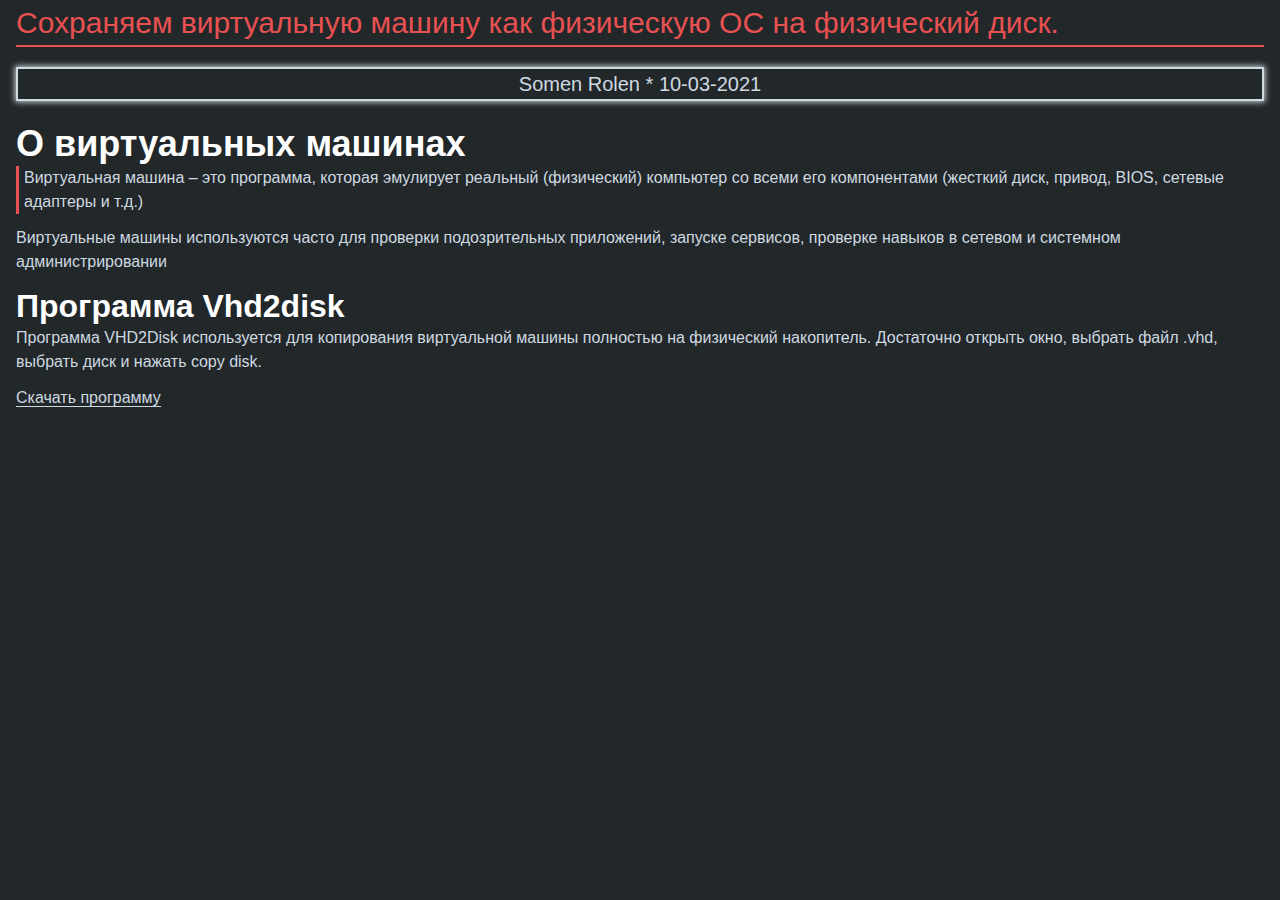
<file: articles/Сохраняем_виртуальную_машину_как_физическую_ОС_на_физический_диск._10-03-2021.html>
<head>
    <meta name="viewport" content="width=device-width">
    <link href="https://raw.githubusercontent.com/Kamakepar2029/gumba/master/css/main.css" rel="stylesheet">
    <link href="https://raw.githubusercontent.com/Kamakepar2029/gumba/master/css/vendor/fluidbox.min.css" rel="stylesheet">
    <meta charset="utf-8">
	<meta http-equiv="X-UA-Compatible" content="IE=edge">
	<meta name="viewport" content="width=device-width, initial-scale=1.0">
<link rel="apple-touch-icon" sizes="180x180" href="/apple-touch-icon.png">
<link rel="icon" type="image/png" sizes="32x32" href="/favicon-32x32.png">
<link rel="icon" type="image/png" sizes="16x16" href="/favicon-16x16.png">
<link rel="manifest" href="/site.webmanifest">
    <style>
    a{
        text-decoration:none !important;
    }
  code{
    
  }
    .allsd{
      width:100%;
    }
    .nones{
      color:white !important;
      width:100%;
      background:transparent;
      border:0px transparent;
    }
    </style>
<style>
.cursive{
  font-style:italic;
}
.naklon{
  font-style:oblique;
}
.bold{
  font-weight:bold;
}
.learn{
  border-left:3px solid;
  padding-left:5px;
}
.lin{
  list-style:none;
}
.rust{
  color:white;
}
/*
  -moz-font-feature-settings: "initial" !important;
   -webkit-font-feature-settings: "initial" !important;
   font-feature-settings: "initial" !important;
}*/
.ab{
border-left:3px solid #e85151;
padding-left:5px;
}
img{
max-height: 690px;
box-shadow: 0px 0px 6px 1px #e85151!important;
}
#logo{
  color: #e85151;
  border-bottom:2px solid #e85151;
  font-size:30px;
}
#subtitle {
    font-size: 20px !important;
    border: 2px solid #ced9e0 !important;
    margin-bottom: 20px !important;
    margin-top: 20px !important;
    text-align: center !important;
    box-shadow: 0px 0px 6px 1px !important;
}
.logo{
  color: #e85151;
  border-bottom:2px solid #e85151;
  font-size:30px;
}
.subtitle {
    font-size: 20px !important;
    border: 2px solid #ced9e0 !important;
    margin-bottom: 20px !important;
    margin-top: 20px !important;
    text-align: center !important;
    box-shadow: 0px 0px 6px 1px !important;
}
</style>
<style>
html, body, div, span, object, iframe,
h1, h2, h3, h4, h5, h6, p, blockquote, pre,
abbr, address, cite, code,
del, dfn, em, img, ins, kbd, q, samp,
small, strong, sub, sup, var,
b, i,
dl, dt, dd, ol, ul, li,
fieldset, form, label, legend,
table, caption, tbody, tfoot, thead, tr, th, td,
article, aside, canvas, details, figcaption, figure,
footer, header, hgroup, menu, nav, section, summary,
time, mark, audio, video {
  margin: 0;
  padding: 0;
  border: 0;
  outline: 0;
  vertical-align: baseline;
  background: transparent;
}

html, body {
  font-size: 100%;
}

article, aside, details, figcaption, figure, footer, header, hgroup, nav, section {
  display: block;
}

audio, canvas, video {
  display: inline-block;
}

audio:not([controls]) {
  display: none;
}

[hidden] {
  display: none;
}

html {
  font-size: 100%;
  -webkit-text-size-adjust: 100%;
  -ms-text-size-adjust: 100%;
}

html, button, input, select, textarea {
  font-family: sans-serif;
}

a:focus {
  outline: thin dotted;
  outline: 5px auto -webkit-focus-ring-color;
  outline-offset: -2px;
}
a:hover, a:active {
  outline: 0;
}

abbr[title] {
  border-bottom: 1px dotted;
}

b, strong {
  font-weight: bold;
}

blockquote {
  margin: 1em 40px;
}

dfn {
  font-style: italic;
}

mark {
  background: #ff0;
  color: #000;
}

pre, code, kbd, samp {
  font-family: monospace, serif;
  _font-family: 'courier new', monospace;
  font-size: 1em;
  display:block;
    background: #22272a;
    color: #ced9e0;
    border: 1px solid #e9e8e8;
    border-radius: 3px;
    word-wrap: break-word;
    padding: 6px 10px;
    line-height: 19px;
    margin-bottom: 1rem;
    font-size: .94rem;
    overflow: auto;
}

pre {
  white-space: pre;
  white-space: pre-wrap;
  word-wrap: break-word;
}

blockquote, q {
  quotes: none;
}
blockquote:before, blockquote:after, q:before, q:after {
  content: '';
  content: none;
}

small {
  font-size: 75%;
}

sub, sup {
  font-size: 75%;
  line-height: 0;
  position: relative;
  vertical-align: baseline;
}

sup {
  top: -0.5em;
}

sub {
  bottom: -0.25em;
}

nav ul, nav ol {
  list-style: none;
  list-style-image: none;
}

img {
  border: 0;
  height: auto;
  max-width: 100%;
  -ms-interpolation-mode: bicubic;
}

svg:not(:root) {
  overflow: hidden;
}

fieldset {
  border: 1px solid #c0c0c0;
  margin: 0 2px;
  padding: 0.35em 0.625em 0.75em;
}

legend {
  border: 0;
  padding: 0;
  white-space: normal;
}

button, input, select, textarea {
  font-size: 100%;
  margin: 0;
  vertical-align: baseline;
}

button, input {
  line-height: normal;
}

button, input[type="button"], input[type="reset"], input[type="submit"] {
  cursor: pointer;
  -webkit-appearance: button;
}

button[disabled], input[disabled] {
  cursor: default;
}

input[type="checkbox"], input[type="radio"] {
  box-sizing: border-box;
  padding: 0;
}

input[type="search"] {
  -webkit-appearance: textfield;
  -moz-box-sizing: content-box;
  -webkit-box-sizing: content-box;
  box-sizing: content-box;
}

input[type="search"]::-webkit-search-decoration, input[type="search"]::-webkit-search-cancel-button {
  -webkit-appearance: none;
}

button::-moz-focus-inner, input::-moz-focus-inner {
  border: 0;
  padding: 0;
}

textarea {
  overflow: auto;
  vertical-align: top;
}

table {
  border-collapse: collapse;
  border-spacing: 0;
}

/* Neat 1.7.0
 * http://neat.bourbon.io
 * Copyright 2012-2014 thoughtbot, inc.
 * MIT License */
html {
  -webkit-box-sizing: border-box;
  -moz-box-sizing: border-box;
  box-sizing: border-box;
}

*, *:before, *:after {
  -webkit-box-sizing: inherit;
  -moz-box-sizing: inherit;
  box-sizing: inherit;
}

body {
  /*-webkit-font-feature-settings: "kern", "liga", "frac", "pnum";
  -moz-font-feature-settings: "kern", "liga", "frac", "pnum";
  -ms-font-feature-settings: "kern", "liga", "frac", "pnum";
  font-feature-settings: "kern", "liga", "frac", "pnum";
  -webkit-font-smoothing: antialiased;
  */
  text-rendering: optimizeLegibility;
  background-color: #22272a;
  color: #ced9e0;
  font-family: "font-family: " Helvetica Neue ",Helvetica,Arial,sans-serif";
  font-size: 1em;
  line-height: 1.5;
}

h1,
h2,
h3,
h4,
h5,
h6 {
  font-family: "font-family: " Helvetica Neue ",Helvetica,Arial,sans-serif";
  line-height: 1.25;
  margin: 0;
  color: #fff;
}

h1 {
  font-size: 2.25em;
}

h2 {
  font-size: 2em;
}

h3 {
  font-size: 1.75em;
}

h4 {
  font-size: 1.5em;
}

h5 {
  font-size: 1.25em;
}

h6 {
  font-size: 1em;
}

p {
  margin: 0 0 0.75em;
  font-family: "font-family: " Helvetica Neue ",Helvetica,Arial,sans-serif";
}

a {
  -webkit-transition: color 0.1s linear;
  -moz-transition: color 0.1s linear;
  transition: color 0.1s linear;
  color: #ced9e0;
  text-decoration: none;
}
a:hover {
  color: #9fb5c2;
  border-color: #9fb5c2;
}
a:active, a:focus {
  color: #9fb5c2;
  border-color: #9fb5c2;
  outline: none;
}

header {
  color: #fff;
}

hr {
  border-bottom: 1px solid #ddd;
  border-left: none;
  border-right: none;
  border-top: none;
  margin: 1.5em 0;
}

img,
picture {
  margin: 0;
  max-width: 100%;
}

blockquote {
  border-left: 2px solid #ddd;
  color: #fdfdfe;
  margin: 1.5em 0;
  padding-left: 0.75em;
}

cite {
  color: white;
  font-style: italic;
}
cite:before {
  content: "\2014 \00A0";
}

body {
  padding-left: 1em;
  padding-right: 1em;
}

a {
  border-bottom: 1px solid #ced9e0;
}

a:hover {
  color: #e85151;
}

header {
  max-width: 68em;
  margin-left: auto;
  margin-right: auto;
  margin-top: 4em;
  border-top: 2px solid #e85151;
  opacity: 0;
  -webkit-transform: translateY(50px);
  -moz-transform: translateY(50px);
  -ms-transform: translateY(50px);
  -o-transform: translateY(50px);
  transform: translateY(50px);
  -webkit-transition: all 1200ms ease;
  -moz-transition: all 1200ms ease;
  transition: all 1200ms ease;
  -webkit-transition-delay: 50ms;
  -moz-transition-delay: 50ms;
  transition-delay: 50ms;
}
header:after {
  content: "";
  display: table;
  clear: both;
}
@media screen and (max-width: 540px) {
  header {
    margin-top: 2em;
  }
}
header #logo-container {
  float: left;
  display: block;
  margin-right: 2.35765%;
  width: 48.82117%;
}
header #logo-container:last-child {
  margin-right: 0;
}
@media screen and (max-width: 540px) {
  header #logo-container {
    float: left;
    display: block;
    margin-right: 7.42297%;
    width: 100%;
  }
  header #logo-container:last-child {
    margin-right: 0;
  }
}
header #logo-container #logo {
  padding-top: 0.5em;
  font-weight: bold;
  font-size: 48px;
  line-height: 60px;
  letter-spacing: -0.05em;
  float: none;
}
header #logo-container #subtitle {
  color: #e85151;
  font-weight: bold;
  font-size: 18px;
}
header a {
  color: #e85151;
  text-decoration: none;
  border: none;
}
header a:hover {
  color: #d11c1c;
  border-color: #d11c1c;
}
header a:active, header a:focus {
  color: #d11c1c;
  border-color: #d11c1c;
}
header nav {
  text-align: right;
  float: left;
  display: block;
  margin-right: 2.35765%;
  width: 74.41059%;
}
header nav:last-child {
  margin-right: 0;
}
@media screen and (max-width: 540px) {
  header nav {
    text-align: left;
    margin-top: 1em;
    float: left;
    display: block;
    margin-right: 7.42297%;
    width: 100%;
  }
  header nav:last-child {
    margin-right: 0;
  }
}
header nav ul {
  padding-top: 0.5em;
  line-height: 60px;
}
header nav ul li {
  display: inline-block;
  margin-left: 1em;
}
@media screen and (max-width: 540px) {
  header nav ul li {
    margin-left: 0;
    margin-right: 1em;
  }
}
header nav ul li a {
  font-weight: bold;
}
header nav ul li a.bordered {
  border-radius: 0.2em;
  padding: 0.4em;
  padding-left: 0.8em;
  padding-right: 0.8em;
  border: 2px solid #e85151;
}

#content {
  max-width: 68em;
  margin-left: auto;
  margin-right: auto;
  padding-bottom: 2em;
  opacity: 0;
  -webkit-transform: translateY(50px);
  -moz-transform: translateY(50px);
  -ms-transform: translateY(50px);
  -o-transform: translateY(50px);
  transform: translateY(50px);
  -webkit-transition: all 1200ms ease;
  -moz-transition: all 1200ms ease;
  transition: all 1200ms ease;
  -webkit-transition-delay: 350ms;
  -moz-transition-delay: 350ms;
  transition-delay: 350ms;
}
#content:after {
  content: "";
  display: table;
  clear: both;
}
#content section.intro {
  max-width: 68em;
  margin-left: auto;
  margin-right: auto;
  margin-bottom: 5em;
}
#content section.intro:after {
  content: "";
  display: table;
  clear: both;
}
@media screen and (max-width: 540px) {
  #content section.intro {
    margin-bottom: 1em;
  }
}
#content section.intro h1 {
  font-size: 8em;
  border-top: 2px solid #fff;
  letter-spacing: -0.05em;
  margin-top: 1.2em;
  margin-bottom: 1em;
}
@media screen and (max-width: 540px) {
  #content section.intro h1 {
    font-size: 4em;
    line-height: 1.2em;
    padding-top: 0.4em;
  }
}
#content section.intro h1 span.nl {
  display: none;
}
@media screen and (max-width: 540px) {
  #content section.intro h1 span.nl {
    display: block;
  }
}
#content section.intro p {
  font-size: 2.0em;
  line-height: 1.5em;
  letter-spacing: 0.02em;
}
#content section.row {
  max-width: 68em;
  margin-left: auto;
  margin-right: auto;
  padding-top: 2em;
  padding-bottom: 5em;
}
#content section.row:after {
  content: "";
  display: table;
  clear: both;
}
#content section.row h2 {
  text-transform: uppercase;
  font-size: 1.0em;
  font-weight: bold;
  color: #e85151;
  margin-bottom: 0.05em;
}
#content section.row p {
  font-size: 1.2em;
  line-height: 1.6em;
}
#content section.row .col, #content section.row .col-full {
  float: left;
  display: block;
  margin-right: 2.35765%;
  width: 48.82117%;
  border-top: 2px solid #ced9e0;
  padding-top: 1em;
  padding-bottom: 3em;
}
#content section.row .col:last-child, #content section.row .col-full:last-child {
  margin-right: 0;
}
@media screen and (max-width: 540px) {
  #content section.row .col, #content section.row .col-full {
    float: left;
    display: block;
    margin-right: 7.42297%;
    width: 100%;
  }
  #content section.row .col:last-child, #content section.row .col-full:last-child {
    margin-right: 0;
  }
}
#content section.row .col-full {
  float: left;
  display: block;
  margin-right: 2.35765%;
  width: 100%;
}
#content section.row .col-full:last-child {
  margin-right: 0;
}
@media screen and (max-width: 540px) {
  #content section.row .col-full {
    float: left;
    display: block;
    margin-right: 7.42297%;
    width: 100%;
  }
  #content section.row .col-full:last-child {
    margin-right: 0;
  }
}
#content .photo-grid {
  display: -webkit-box;
  display: -moz-box;
  display: box;
  display: -webkit-flex;
  display: -moz-flex;
  display: -ms-flexbox;
  display: flex;
  -webkit-flex-flow: row wrap;
  -moz-flex-flow: row wrap;
  flex-flow: row wrap;
  -webkit-box-pack: justify;
  -moz-box-pack: justify;
  box-pack: justify;
  -webkit-justify-content: space-between;
  -moz-justify-content: space-between;
  -ms-justify-content: space-between;
  -o-justify-content: space-between;
  justify-content: space-between;
  -ms-flex-pack: justify;
}
#content .photo-grid a {
  margin-bottom: 20px;
  border: none;
  text-decoration: none;
}
#content .photo-grid a.col-1 {
  width: 100%;
}
#content .photo-grid a.col-2 {
  width: 49%;
  width: calc(50% - 12px);
}
#content .photo-grid a.col-3 {
  width: 32%;
  width: calc(33.33333% - 16px);
}
@media screen and (max-width: 540px) {
  #content .photo-grid a {
    margin-bottom: 10px;
  }
  #content .photo-grid a.col-2 {
    width: 49%;
    width: calc(50% - 7px);
  }
}

.loaded header {
  -webkit-transform: none;
  -moz-transform: none;
  -ms-transform: none;
  -o-transform: none;
  transform: none;
  opacity: 1;
}
.loaded #content {
  -webkit-transform: none;
  -moz-transform: none;
  -ms-transform: none;
  -o-transform: none;
  transform: none;
  opacity: 1;
}

/*# sourceMappingURL=main.css.map */
</style><meta name="Keywords" content="Virtual mashine, virtual, saving, disk, физический диск, машина, виртуальная, виртуальная машина, сохраняем, физический диск, сохраняем виртуальную машину, сохраняем виртуальную машин на физический диск."><meta name="description" content="Сохраняем виртуальную машину как физическую ОС на физический диск в Windows."><title>Сохраняем виртуальную машину как физическую ОС на физический диск. | 10-03-2021</title><meta http-equiv="Content-Type" content="text/html; charset=utf-8"></head><body><div id="logo-container"><div id="logo">Сохраняем виртуальную машину как физическую ОС на физический диск.</div><div id="subtitle">Somen Rolen * 10-03-2021</div><div class="col-full"><p> </p><h1>О виртуальных машинах</h1>
<p class="ab">Виртуальная машина – это программа, которая эмулирует реальный (физический) компьютер со всеми его компонентами (жесткий диск, привод, BIOS, сетевые адаптеры и т.д.)</p>
<p>Виртуальные машины используются часто для проверки подозрительных приложений, запуске сервисов, проверке навыков в сетевом и системном администрировании</p>
<h2>Программа Vhd2disk</h2>
<p>Программа VHD2Disk используется для копирования виртуальной машины полностью на физический накопитель. Достаточно открыть окно, выбрать файл .vhd, выбрать диск и нажать copy disk.</p>
<a href="https://github.com/Kamakepar2029/so_site_new/releases/download/forarticles/Vhd2disk.exe">Скачать программу</a><p></p></div><!---Robocopy_html_all--->
<!---html--->
<link rel="stylesheet" href="https://cdnjs.cloudflare.com/ajax/libs/font-awesome/4.7.0/css/font-awesome.min.css">
<div class="robocopy_22456" style="display: none !important;"><a onclick="copy_html();"><i class="fa fa-floppy-o" aria-hidden="true"></i></a></div>
<!----end of html--->

<!----style----->
<style>
.robocopy_22456{
    background-color: #22272a;
	text-align: right;
    position: fixed;
    z-index: 9999999;
    bottom: 0;
    width: auto;
    right: 1%;
    cursor: pointer;
    line-height: 0;
    display: block !important;
}
.robocopy_22456 a{
	text-decoration:none;
	color:white;
	border:0px;
}
.robocopy_22456 a i{
	font-size:20px;
	padding:6px;
	margin:4px !important;
	border:2px solid;
}
</style>
<!----end of style--->

<!----javascript---->
<script>
	function download(filename, text) {
  var element = document.createElement('a');
  element.setAttribute('href', 'data:text/plain;charset=utf-8,' + encodeURIComponent(text));
  element.setAttribute('download', filename);

  element.style.display = 'none';
  document.body.appendChild(element);

  element.click();

  document.body.removeChild(element);
}

function copy_html(){
    var it = document.getElementsByClassName('robocopy_22456')[0];
    it.style = 'display:none !important;';
	var text = document.documentElement.innerHTML;
	var title = document.title.replaceAll(' ','_').replaceAll('|','').replaceAll('__','_') + '.html';
	download(title, text);
	it.style = 'display:block;';
}
</script>
<!----end of javascript----></div></body>
</file>
